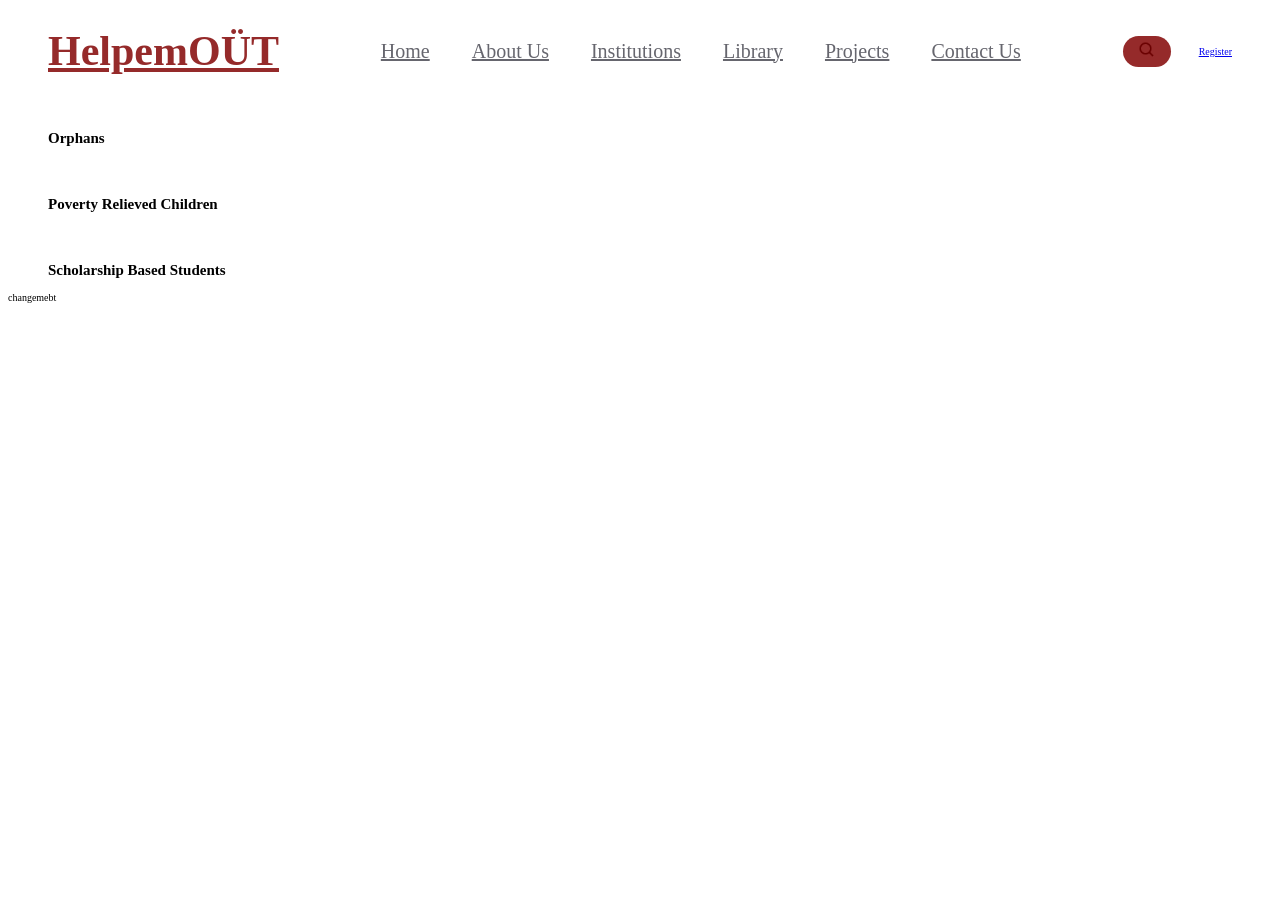
<file: index.html>
<!DOCTYPE html>
<html lang="en">

<head>
    <meta charset="UTF-8">
    <meta name="viewport" content="width=device-width, initial-scale=1.0">
    <link rel="stylesheet" href="./assets/style.css?v=1.0.0">
    <title>Template</title>


    <!-- SEO Meta Tags -->
    <meta name="description" content="NomDeApp - Une description de ce que fait ton Application">
    <meta name="author" content="Votre Nom">
    <meta name="keywords" content="Mot clé qui tag votre site Ex : HTML,Snowdev, worketyamo, CSS, JavaScript, Animation, Smoke Effect, Web Development, Projects">

    <!-- Open Graph Meta Tags -->
    <meta property="og:title" content="Nom de l'app Ex: STS_SmokeAnimation - Tres courte description Ex: Projet d'Animation Dynamique">
    <meta property="og:description"
        content="Découvrez Nom de l'app Ex:STS_SmokeAnimation : Ce que fait votre appli Ex: une animation interactive et stylée où chaque lettre disparaît avec un effet de fumée. Parfait pour inspirer les développeurs !">
    <meta property="og:url" content="Lien vers votre site Ex: https://sts-smoke-animation.netlify.app">
    <meta property="og:image" content="lien vers votre image Ex: https://sts-smoke-animation.netlify.app/assets/preview.png">
    <meta property="og:image:width" content="1200"> 
    <meta property="og:image:height" content="630">

    <meta property="og:type" content="website">
    <meta property="og:site_name" content="Nom de votre site Ex: STS_SmokeAnimation">

    <!-- Twitter Meta Tags -->
    <!-- Repetez la meme chose pour les Meta balises de twitter -->
    <meta name="twitter:card" content="summary_large_image">
    <meta name="twitter:title" content="STS_SmokeAnimation - Projet d'Animation Dynamique">
    <meta name="twitter:description"
        content="Une animation stylée et interactive de texte pour développeurs passionnés. Explorez ce projet captivant !">
    <meta property="og:image" content="https://sts-smoke-animation.netlify.app/assets/preview.svg">
    <meta name="twitter:creator" content="@DimitriTedom">

    <!-- Favicon -->
    <link rel="icon" href="./assets/favicon.ico" type="image/x-icon">
</head>

<body>
    <header class="site-header">
        <div class="container header-inner">
            <a href="#" class="brand" aria-label="HelpemOUT home">HelpemOÜT</a>

            <nav class="main-nav" aria-label="Primary navigation">
                <ul class="nav-list">
                    <li><a href="./home.html">Home</a></li>
                    <li><a href="#">About Us</a></li>
                    <li><a href="#">Institutions</a></li>
                    <li><a href="#">Library</a></li>
                    <li><a href="#">Projects</a></li>
                    <li><a href="#">Contact Us</a></li>
                </ul>
            </nav>

            <div class="header-actions">
                <button class="search-btn" type="button" aria-label="Search">
                    <img src="./assets/img/bx_search.png" alt="" width="18" height="18">
                </button>
                <a href="#" class="btn btn-register">Register</a>
            </div>
        </div>
    </header>
        <section class="causes" aria-label="Focus areas">
            <div class="container causes-list">
                <article class="cause-item">
                    <span class="cause-icon" aria-hidden="true">
                        <img src="./assets/img/user_group.png" alt="" width="22" height="22">
                    </span>
                    <h2>Orphans</h2>
                </article>

                <article class="cause-item">
                    <span class="cause-icon" aria-hidden="true">
                        <img src="./assets/img/user_group.png" alt="" width="22" height="22">
                    </span>
                    <h2>Poverty Relieved Children</h2>
                </article>

                <article class="cause-item">
                    <span class="cause-icon" aria-hidden="true">
                        <img src="./assets/img/user_group.png" alt="" width="22" height="22">
                    </span>
                    <h2>Scholarship Based Students</h2>
                </article>
            </div>
                    </section>

                    <footer>changemebt</footer>
</body>

</html>
</file>
<file: assets/style.css>
@import url('https://fonts.googleapis.com/css2?family=Open+Sans:ital,wght@0,300..800;1,300..800&family=Poppins:ital,wght@0,100;0,200;0,300;0,400;0,500;0,600;0,700;0,800;0,900;1,100;1,200;1,300;1,400;1,500;1,600;1,700;1,800;1,900&family=Source+Sans+3:ital,wght@0,200..900;1,200..900&display=swap');

:root {
	--primary: #952A2A;
	--surface: #F8E7E7;
	--surface-alt: #EEDDDD;
	--text-dark: #1f1f23;
	--text-body: #404040CC;
	--white: #ffffff;
	--radius-lg: 42px;
	--radius-md: 12px;
	--radius-pill: 10px;
}
html{
    font-size: 10px;
}
* {
	box-sizing: border-box;
}

.container {
	width: min(1220px, calc(100% - 80px));
	margin-inline: auto;
}

.site-header {
	padding: 22px 0;
}

.header-inner {
	display: flex;
	align-items: center;
	justify-content: space-between;
	gap: 32px;
}

.brand {
	font-size: 42px;
	font-weight: 700;
	line-height: 1;
	color: var(--primary);
}

.main-nav {
	flex: 1;
	display: flex;
	justify-content: center;
}

.nav-list {
	display: flex;
	list-style: none;
	gap: 42px;
	margin: 0;
	padding: 0;
}

.nav-list a {
	font-size: 20px;
	font-weight: 500;
	color: #66666e;
	transition: color 0.2s ease;
}

.nav-list a:hover,
.nav-list a:focus-visible {
	color: var(--primary);
}

.header-actions {
	display: flex;
	align-items: center;
	gap: 28px;
}

button{
	border: 0;
	border-radius: 2rem;
	padding: 0.5rem 1.5rem 0.5rem 1.5rem;
	background-color: var(--primary);
	color: var(--surface-alt);
}

.head{
	display: flex;
	justify-content: space-between;
	margin: 2rem 3rem;
}
</file>
